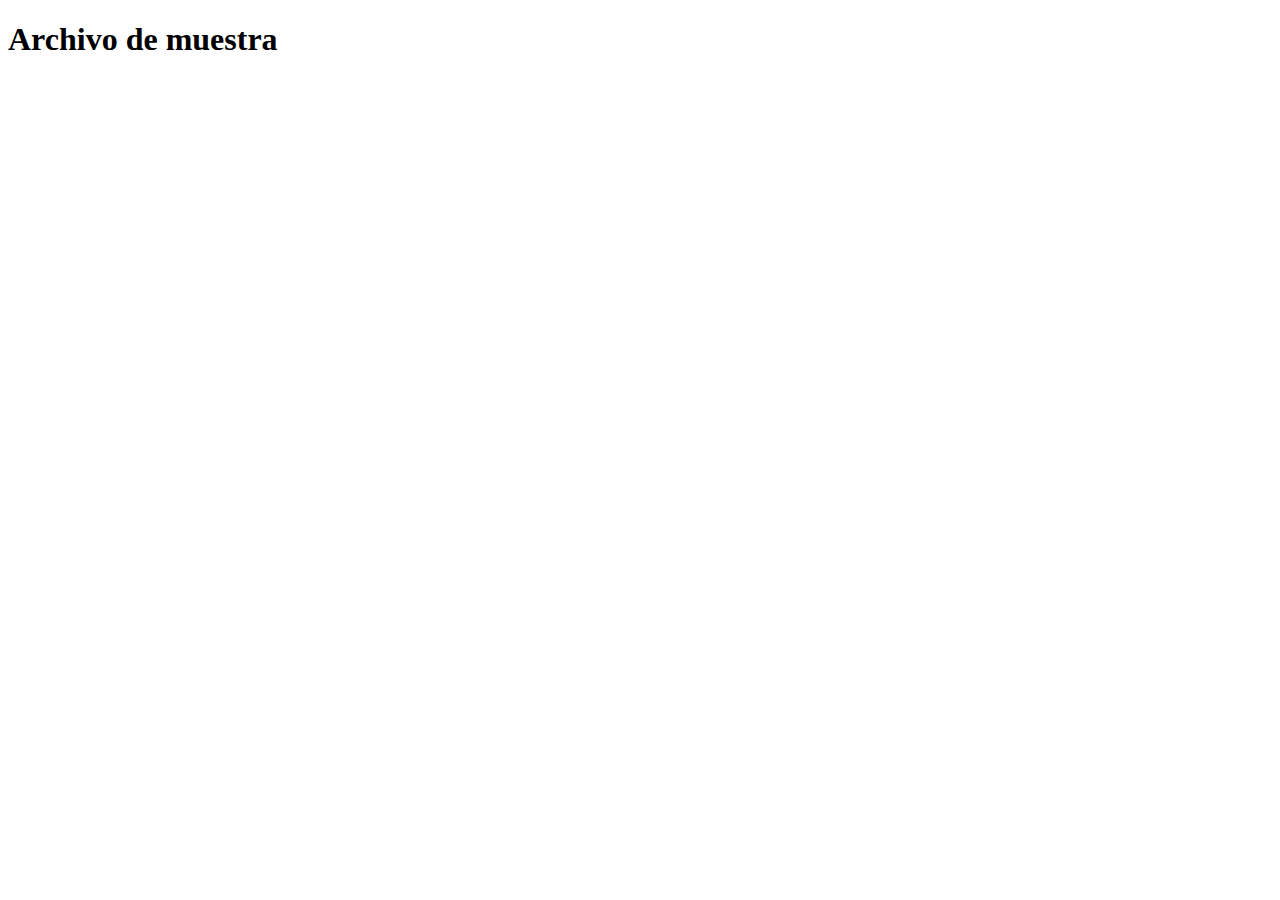
<file: Trabajo principal/Backend/index.html>
<!DOCTYPE html>
<html lang="en">
<head>
    <meta charset="UTF-8">
    <meta name="viewport" content="width=device-width, initial-scale=1.0">
    <title>Document</title>
</head>
<body>
    <h1>Archivo de muestra</h1>
</body>
</html>
</file>
